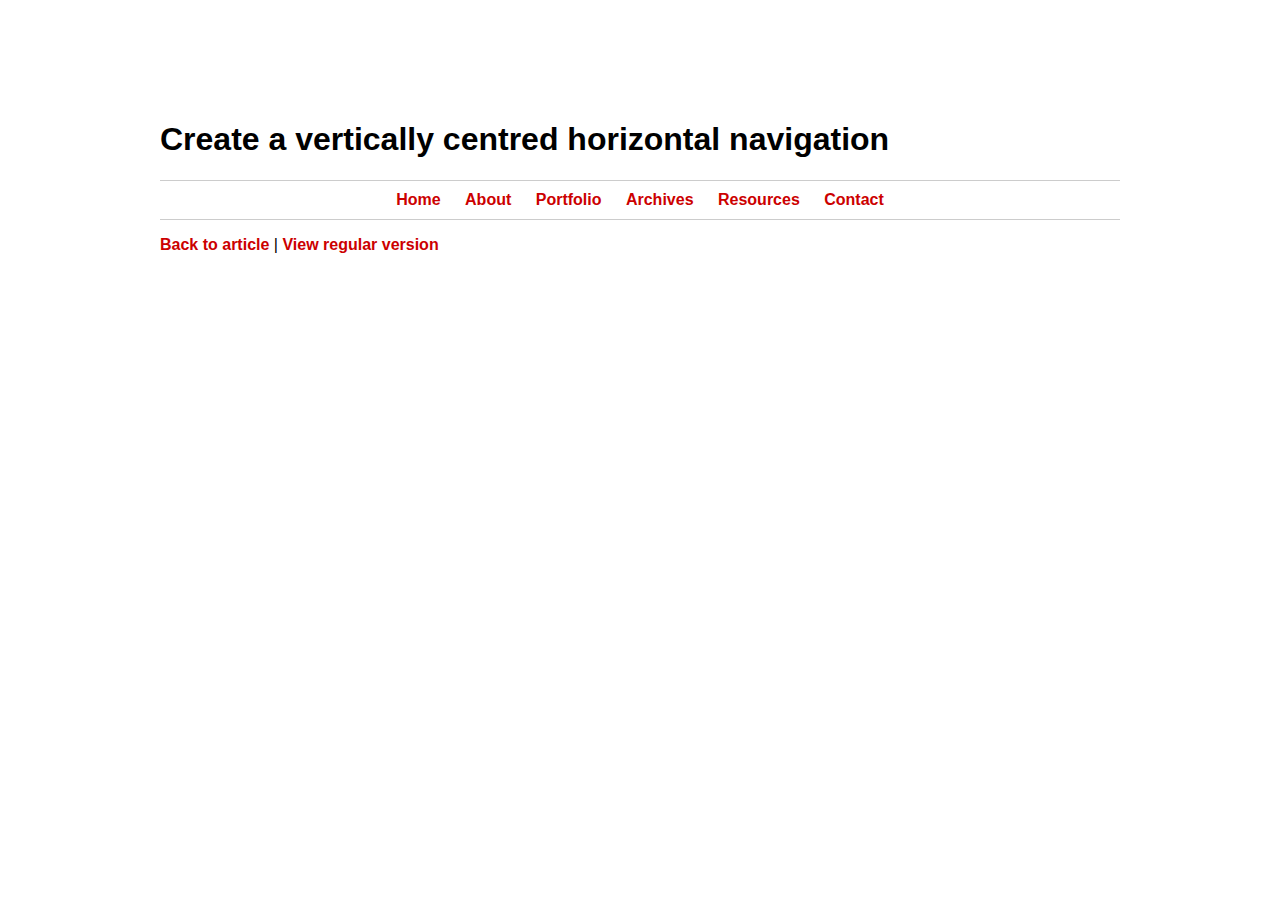
<file: Vertically centred horizontal nav.htm>
<!DOCTYPE html>
<html lang="en"><head>
<meta http-equiv="content-type" content="text/html; charset=UTF-8">
<meta charset="utf-8">
<title>Vertically centred horizontal nav.</title>
<script src="Vertically%20centred%20horizontal%20nav_files/analytics.js" async=""></script>
<script>
  window.ga=window.ga||function(){(ga.q=ga.q||[]).push(arguments)};ga.l=+new Date;
  ga('create', 'UA-1856861-4', {'siteSpeedSampleRate': 100});
  ga('send', 'pageview');
  </script>
<style>

    body  { width:960px; padding:100px 0; margin:0 auto; font-family:Calibri, sans-serif; }
    #nav{
      border:1px solid #ccc;
      border-width:1px 0;
      list-style:none;
      margin:0;
      padding:0;
      text-align:center;
    }
    #nav li{
      position:relative;
      display:inline;
    }
    #nav a{
      display:inline-block;
      padding:10px;
    }
    #nav ul{
      position:absolute;
      /*top:100%; Uncommenting this makes the dropdowns work in IE7 but looks a little worse in all other browsers. Your call. */
      left:-9999px;
      margin:0;
      padding:0;
      text-align:left;
    }
    #nav ul li{
      display:block;
    }
    #nav li:hover ul{
      left:0;
    }
    #nav li:hover a{
      text-decoration:underline;
      background:#f1f1f1;
    }
    #nav li:hover ul a{
      text-decoration:none;
      background:none;
    }
    #nav li:hover ul a:hover{
      text-decoration:underline;
      background:#f1f1f1;
    }
    #nav ul a{
      white-space:nowrap;
      display:block;
      border-bottom:1px solid #ccc;
    }
    a{
      color:#c00;
      text-decoration:none;
      font-weight:bold;
    }
    a:hover{
      text-decoration:underline;
      background:#f1f1f1;
    }

  </style>
<meta name="googlebot" content="noindex">
</head>
<body>
<h1>Create a vertically centred horizontal navigation</h1>
<ul id="nav">
<li><a href="https://csswizardry.com/">Home</a></li>
<li>
<a href="https://csswizardry.com/about/">About</a>
<ul>
<li><a href="#">About me</a></li>
<li><a href="#">About my work</a></li>
</ul>
</li>
<li>
<a href="https://csswizardry.com/portfolio/">Portfolio</a>
<ul>
<li><a href="#">Web</a></li>
<li><a href="#">Print</a></li>
<li><a href="#">Identity</a></li>
</ul>
</li>
<li><a href="https://csswizardry.com/archives/">Archives</a></li>
<li><a href="https://csswizardry.com/resources/">Resources</a></li>
<li><a href="https://csswizardry.com/contact/">Contact</a></li>
</ul>
<p><a href="https://csswizardry.com/2011/01/create-a-centred-horizontal-navigation/">Back to article</a> | <a href="https://csswizardry.com/demos/centred-nav/">View regular version</a></p>


</body></html>
</file>
